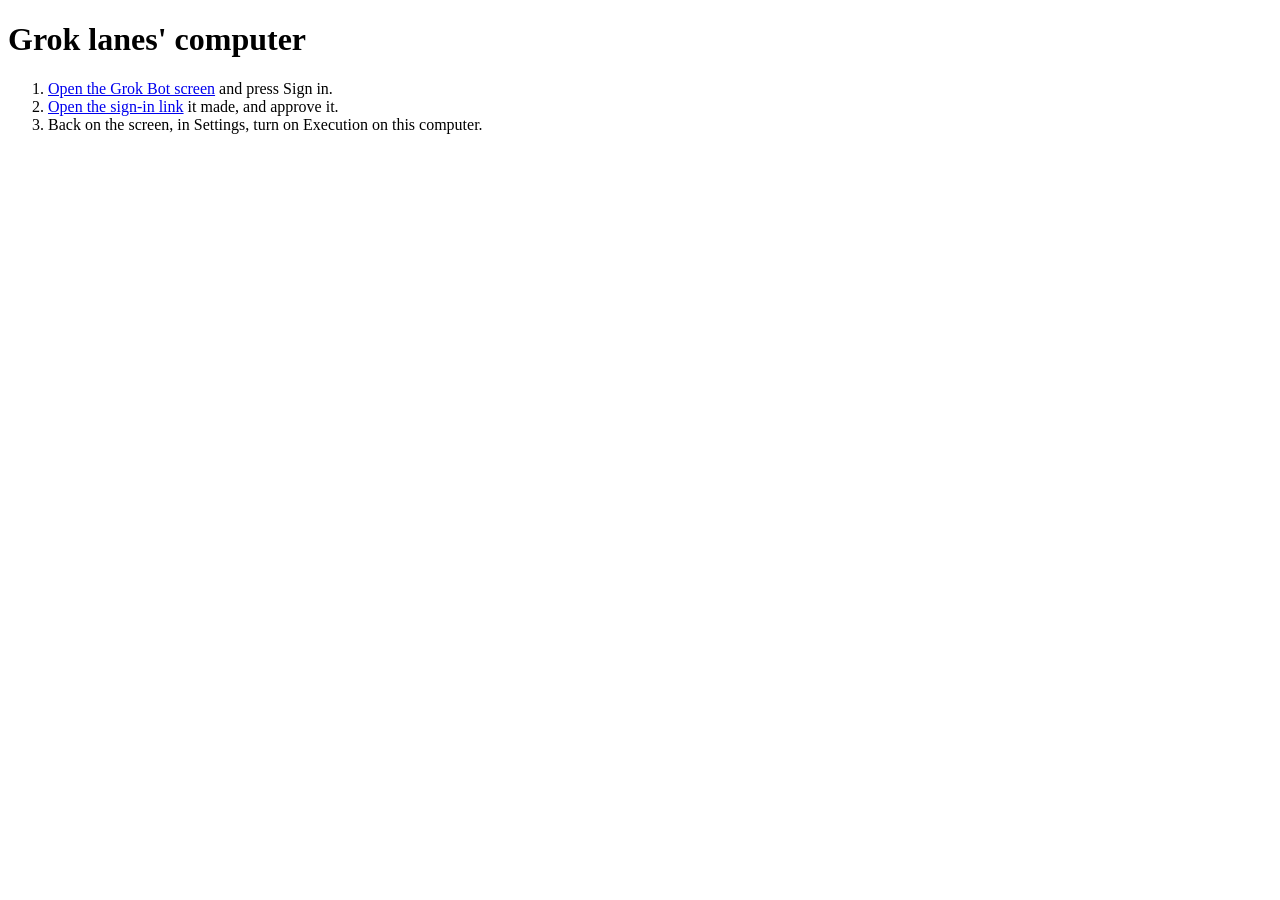
<file: deploy/grok-lanes/index.html>
<!doctype html><meta charset="utf-8"><meta name="viewport" content="width=device-width,initial-scale=1">
<title>Grok lanes' computer</title>
<h1>Grok lanes' computer</h1>
<ol>
<li><a href="novnc/vnc.html?autoconnect=1&amp;resize=scale&amp;path=websockify">Open the Grok Bot screen</a> and press Sign in.</li>
<li><a href="sign-in.html">Open the sign-in link</a> it made, and approve it.</li>
<li>Back on the screen, in Settings, turn on Execution on this computer.</li>
</ol>
</file>
